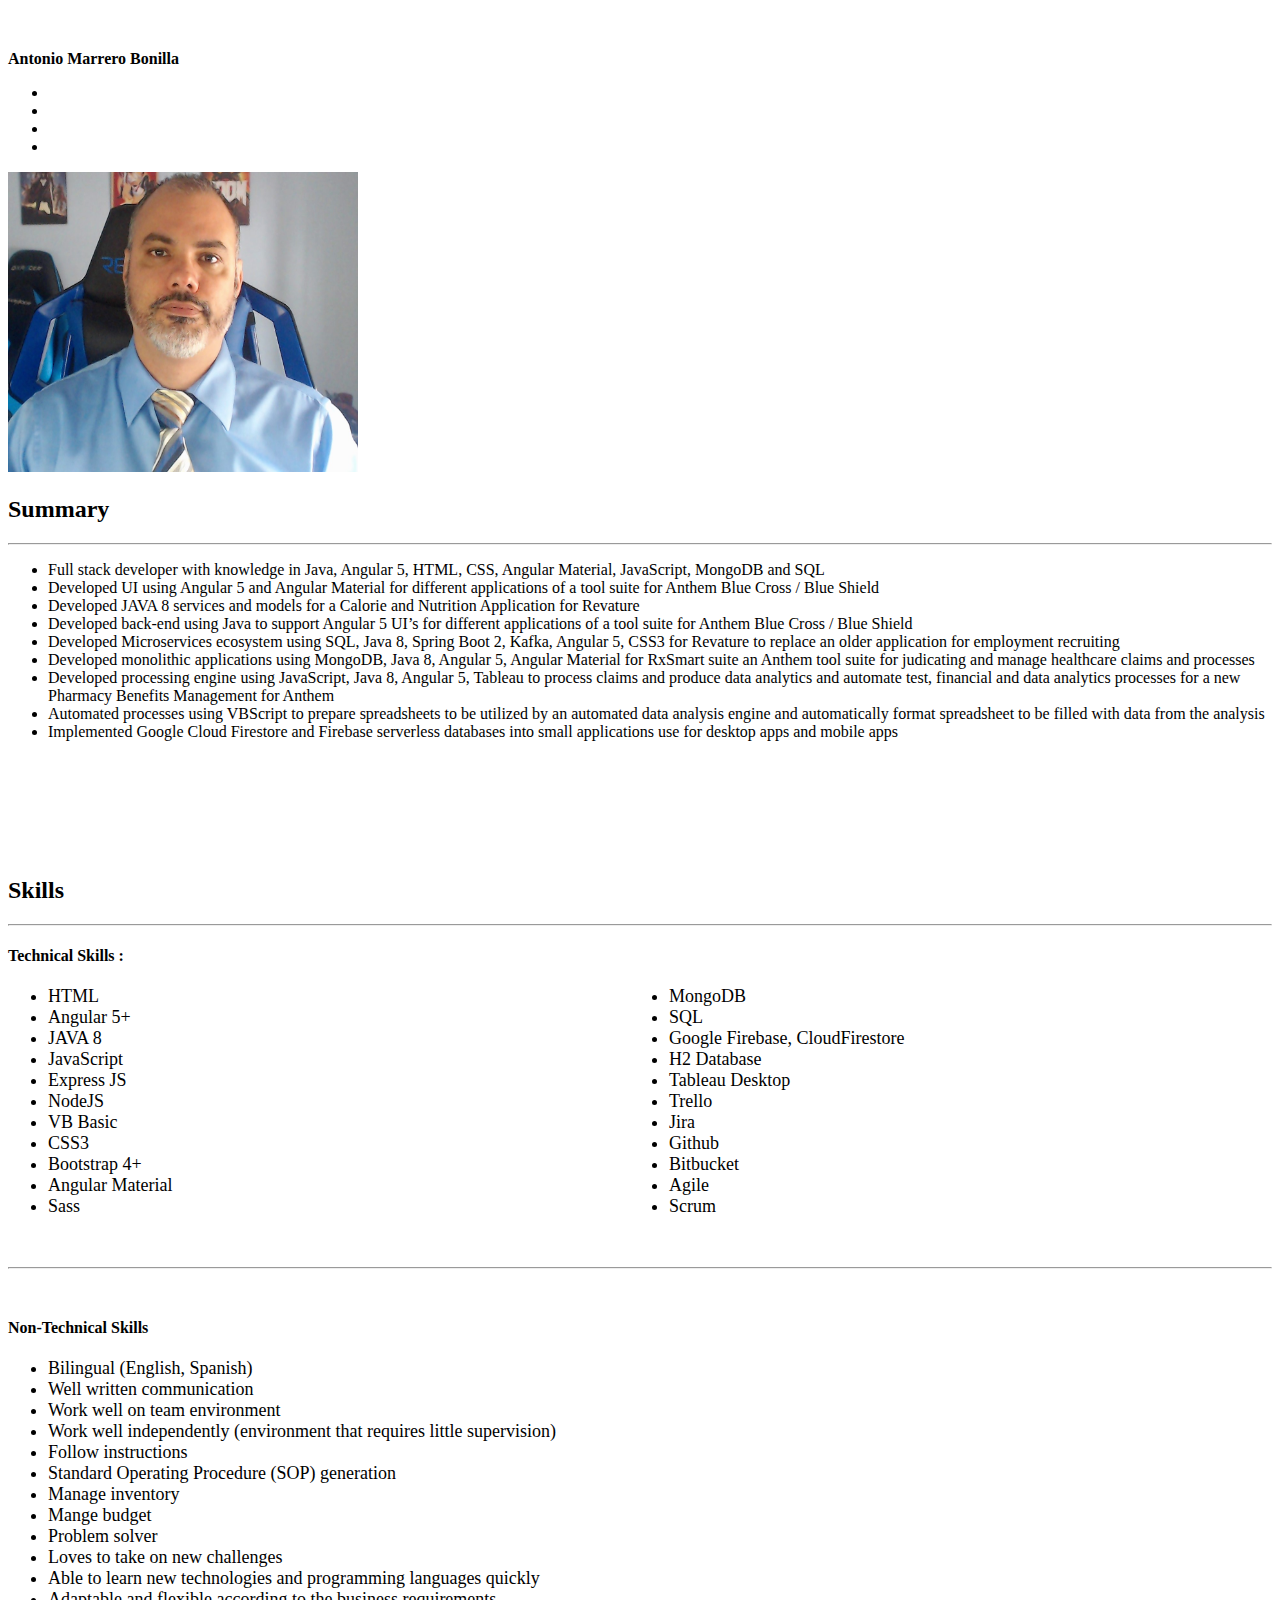
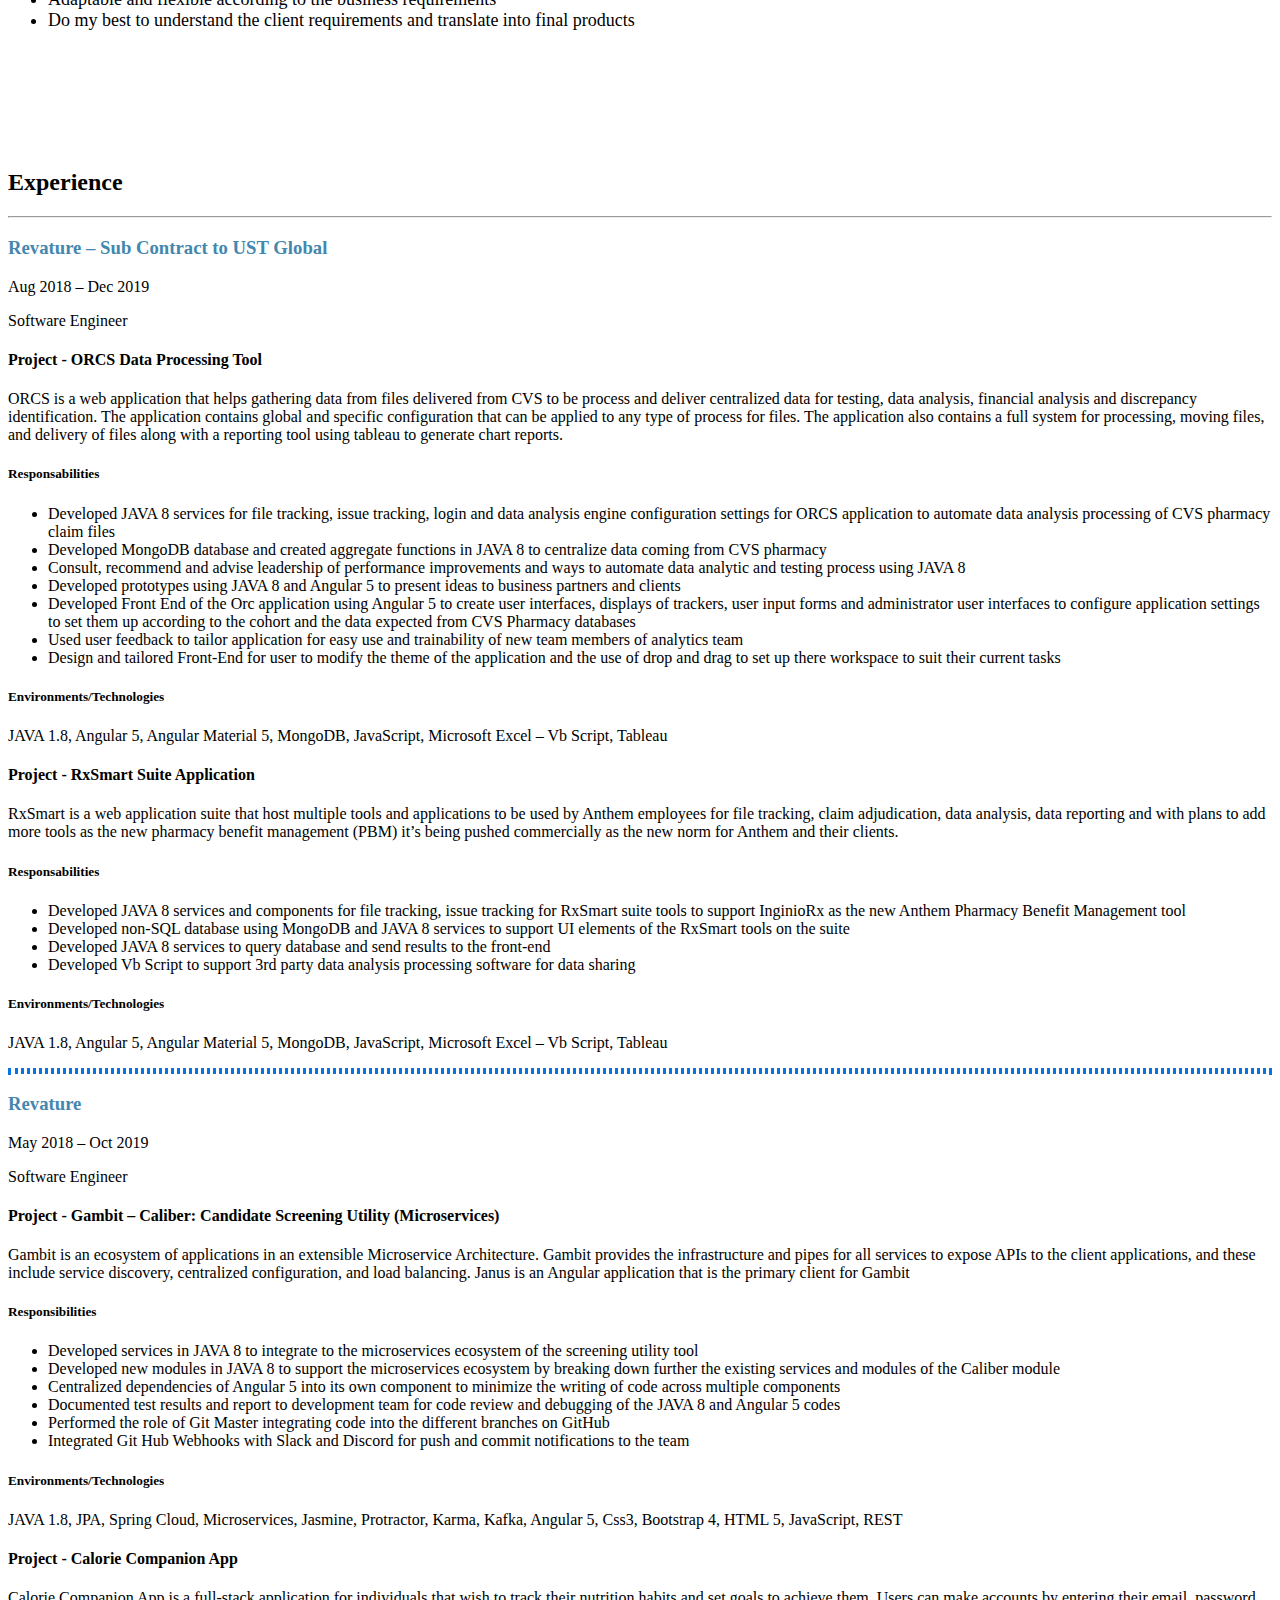
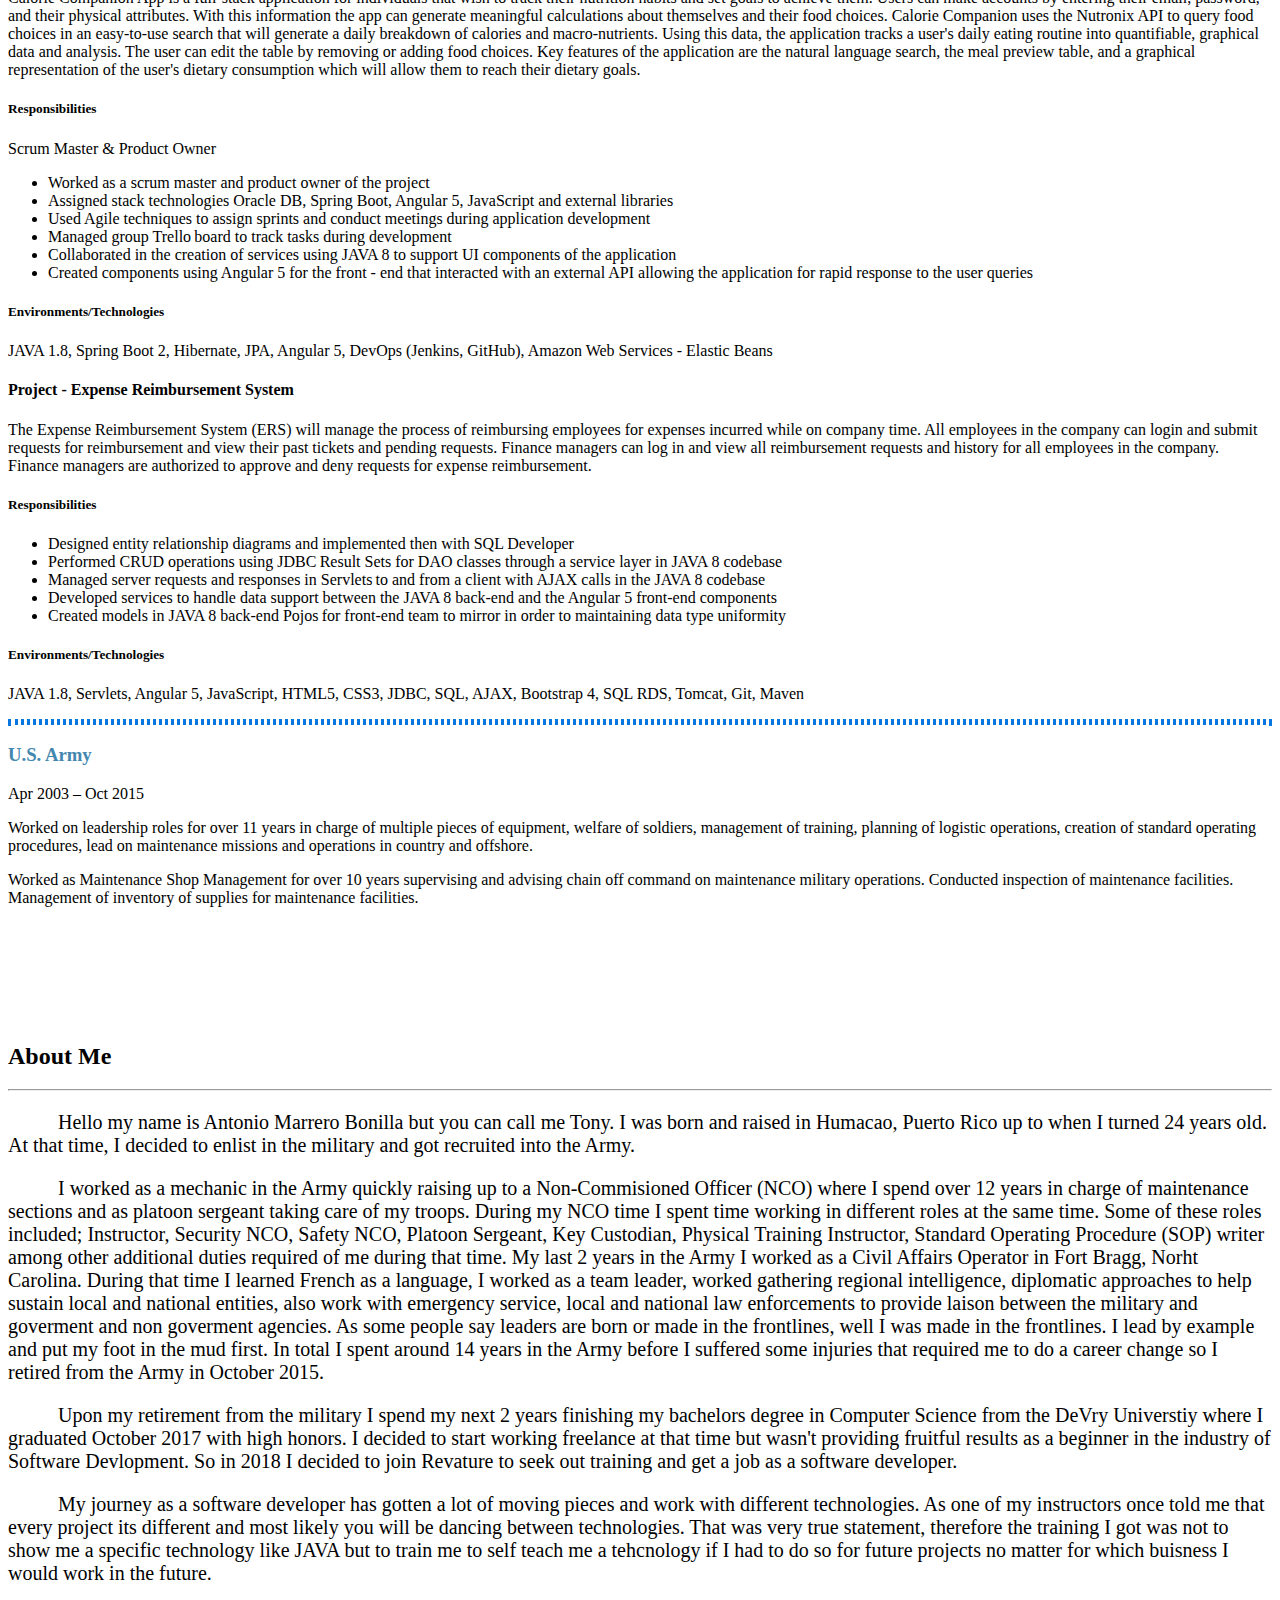
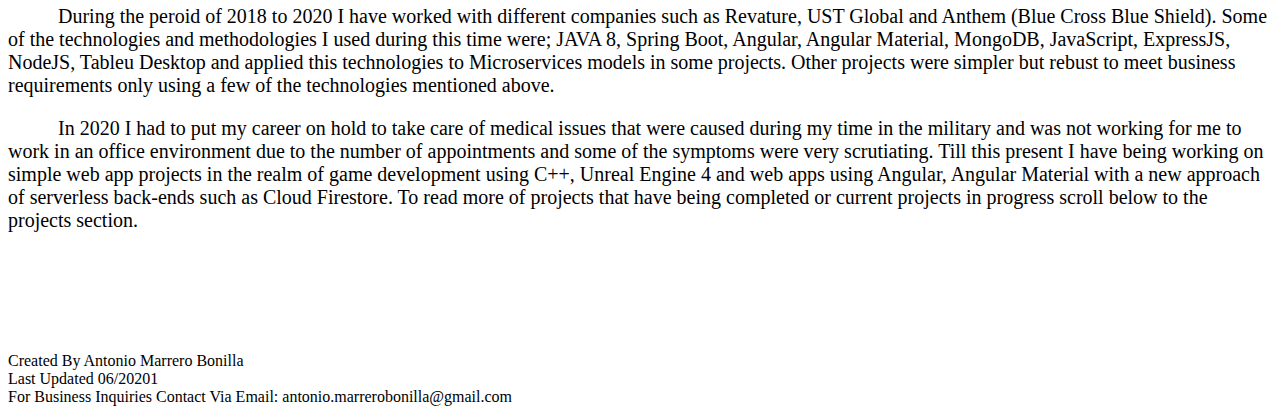
<file: index.html>
<!doctype html>
<html lang="en">

<head>
  <!-- Required meta tags -->
  <meta charset="utf-8">
  <meta name="viewport" content="width=device-width, initial-scale=1, shrink-to-fit=no">
  <!-- Bootstrap CSS -->
  <link href="https://cdn.jsdelivr.net/npm/bootstrap@5.0.1/dist/css/bootstrap.min.css" rel="stylesheet" integrity="sha384-+0n0xVW2eSR5OomGNYDnhzAbDsOXxcvSN1TPprVMTNDbiYZCxYbOOl7+AMvyTG2x" crossorigin="anonymous">
  <link rel="stylesheet" type="text/css" href="./Styles/style.css">
    <!-- Title -->
  <title>Antonio Marrero Bonilla</title>
</head>

<body data-bs-spy="scroll" data-bs-target="#main-navbar" data-bs-offset="20" tableindex="0">
  <!-- *********************** NAVIGATION BAR ******************************************* -->
  <!-- <nav class="navbar sticky-top navbar-dark bg-dark" id="main-navbar"> -->
    <nav class="navbar navbar-dark bg-dark fixed-top" id="main-navbar">
    <a class="navbar-brand">Antonio Marrero Bonilla</a>
    <!-- Navbar content -->
    <ul class="nav justify-content-end">
      <li class="nav-item">
        <a class="nav-link" href="#scrollspySummary">Summary</a>
      </li>
      <li class="nav-item">
        <a class="nav-link" href="#scrollspySkills">Skills</a>
      </li>
      <li class="nav-item">
        <a class="nav-link" href="#scrollspyExperice">Experiece</a>
      </li>
      <li class="nav-item">
        <a class="nav-link" href="#scrollspyAboutMe">About</a>
      </li>
      <!-- <li class="nav-item">
        <a class="nav-link" href="#scrollspyProjects">Projects</a>
      </li> -->
    </ul>
    <!-- <div class="justify-content-end">
      <a class="btn btn-light" href="#scrollspyAboutMe" role="button">About</a>
      <a class="btn btn-light" href="#scrollspyExperice" role="button">Experiece</a>
      <a class="btn btn-light" href="#scrollspyProjects" role="button">Projects</a>
    </div> -->
  </nav>

  <!-- *********************** PAGE CONTENT ********************************************* -->
  <div class="container" id="main-container" >
    <div class="row pt-5 justify-content-center">
      <div class="col-md-auto">
        <div class="text-center">
          <img src="./images/Tony_picture.jpg" style="width: 350px; height: 300px;"
          class="rounded-circle" alt="Tonys Picture">
        </div>
      </div>
    </div>

    <!-- SUMMARY -->
    <div class="row mt-5" id="summaryCol">
      <div class="col">
        <h2 id="scrollspySummary">Summary</h2>
        <hr class="solid">
        <ul id="summaryList">
          <li>Full stack developer with knowledge in Java, Angular 5, HTML, CSS, Angular Material, JavaScript, MongoDB and SQL</li>
          <li>Developed UI using Angular 5 and Angular Material for different applications of a tool suite for Anthem Blue Cross / Blue Shield</li>
          <li>Developed JAVA 8 services and models for a Calorie and Nutrition Application for Revature </li>
          <li>Developed back-end using Java to support Angular 5 UI’s for different applications of a tool suite for Anthem Blue Cross / Blue Shield</li>
          <li>Developed Microservices ecosystem using SQL, Java 8, Spring Boot 2, Kafka, Angular 5, CSS3 for Revature to replace an older application for employment recruiting</li>
          <li>Developed monolithic applications using MongoDB, Java 8, Angular 5, Angular Material for RxSmart suite an Anthem tool suite for judicating and manage healthcare claims and processes</li>
          <li>Developed processing engine using JavaScript, Java 8, Angular 5, Tableau to process claims and produce data analytics and automate test, financial and data analytics processes for a new Pharmacy Benefits Management for Anthem</li>
          <li>Automated processes using VBScript to prepare spreadsheets to be utilized by an automated data analysis engine and automatically format spreadsheet to be filled with data from the analysis</li>
          <li>Implemented Google Cloud Firestore and Firebase serverless databases into small applications use for desktop apps and mobile apps</li>
        </ul>
      </div>
    </div>


    <!-- SKILLS COLUMN -->
    <div class="row mt-5" id="skillsCol">
      <div class="col">
        <h2 id="scrollspySkills">Skills</h2>
        <hr class="solid">

        <h4>Technical Skills :</h4>
        <ul id="technicalSkills">
          <li>HTML</li>
          <li>Angular 5+</li>
          <li>JAVA 8</li>
          <li>JavaScript</li>
          <li>Express JS</li>
          <li>NodeJS</li>
          <li>VB Basic</li>
          <li>CSS3</li>
          <li>Bootstrap 4+</li>
          <li>Angular Material</li>
          <li>Sass</li>
          <li>MongoDB</li>
          <li>SQL</li>
          <li>Google Firebase, CloudFirestore</li>
          <li>H2 Database</li>
          <li>Tableau Desktop</li>
          <li>Trello</li>
          <li>Jira</li>
          <li>Github</li>
          <li>Bitbucket</li>
          <li>Agile</li>
          <li>Scrum</li>
        </ul>

        <hr id="skillDivisor" class="solid">

        <h4>Non-Technical Skills</h4>
        <ul id="generalSkills">
          <li>Bilingual (English, Spanish)</li>
          <li>Well written communication</li>
          <li>Work well on team environment</li>
          <li>Work well independently (environment that requires little supervision)</li>
          <li>Follow instructions</li>
          <li>Standard Operating Procedure (SOP) generation</li>
          <li>Manage inventory</li>
          <li>Mange budget</li>
          <li>Problem solver</li>
          <li>Loves to take on new challenges</li>
          <li>Able to learn new technologies and programming languages quickly</li>
          <li>Adaptable and flexible according to the business requirements</li>
          <li>Do my best to understand the client requirements and translate into final products</li>
        </ul>
      

      </div>
    </div>

    <!-- EXPERIENCE COLUMN -->
    <div class="row mt-5" id="experienceCol">
      <div class="col">
        <h2 id="scrollspyExperice">Experience</h2>
        <hr class="solid">

        <!-- Most Recent Experience -->
        <h3 id="professionalExperienceHeadings">Revature – Sub Contract to UST Global</h3>
        <p>Aug 2018 – Dec 2019</p>
        <p>Software Engineer</p>

        <!-- Project #1 -->
        <h4>Project - ORCS Data Processing Tool</h4>
        <p>ORCS is a web application that helps gathering data from files delivered from CVS to be process and deliver centralized data for testing, data analysis, financial analysis and discrepancy identification. The application contains global and specific configuration that can be applied to any type of process for files. The application also contains a full system for processing, moving files, and delivery of files along with a reporting tool using tableau to generate chart reports.</p>
        <h5>Responsabilities</h5>
        <ul id="responsibilities">
          <li>Developed JAVA 8 services for file tracking, issue tracking, login and data analysis engine configuration settings for ORCS application to automate data analysis processing of CVS pharmacy claim files </li>
          <li>Developed MongoDB database and created aggregate functions in JAVA 8 to centralize data coming from CVS pharmacy </li>
          <li>Consult, recommend and advise leadership of performance improvements and ways to automate data analytic and testing process using JAVA 8 </li>
          <li>Developed prototypes using JAVA 8 and Angular 5 to present ideas to business partners and clients</li>
          <li>Developed Front End of the Orc application using Angular 5 to create user interfaces, displays of trackers, user input forms and administrator user interfaces to configure application settings to set them up according to the cohort and the data expected from CVS Pharmacy databases </li>
          <li>Used user feedback to tailor application for easy use and trainability of new team members of analytics team</li>
          <li>Design and tailored Front-End for user to modify the theme of the application and the use of drop and drag to set up there workspace to suit their current tasks</li>
        </ul>
        <h5>Environments/Technologies</h5>
        <p>JAVA 1.8, Angular 5, Angular Material 5, MongoDB, JavaScript, Microsoft Excel – Vb Script, Tableau</p>

        <!-- Project #2 -->
        <h4>Project - RxSmart Suite Application</h4>
        <p>RxSmart is a web application suite that host multiple tools and applications to be used by Anthem employees for file tracking, claim adjudication, data analysis, data reporting and with plans to add more tools as the new pharmacy benefit management (PBM) it’s being pushed commercially as the new norm for Anthem and their clients. </p>
        <h5>Responsabilities</h5>
        <ul id="responsibilities">
          <li>Developed JAVA 8 services and components for file tracking, issue tracking for RxSmart suite tools to support InginioRx as the new Anthem Pharmacy Benefit Management tool </li>
          <li>Developed non-SQL database using MongoDB and JAVA 8 services to support UI elements of the RxSmart tools on the suite</li>
          <li>Developed JAVA 8 services to query database and send results to the front-end</li>
          <li>Developed Vb Script to support 3rd party data analysis processing software for data sharing</li>
        </ul>
        <h5>Environments/Technologies</h5>
        <p>JAVA 1.8, Angular 5, Angular Material 5, MongoDB, JavaScript, Microsoft Excel – Vb Script, Tableau</p>

        <hr class="solid" style="border: 3px dotted rgb(5, 118, 224)">
        <!-- Experience #2 -->
        <h3 id="professionalExperienceHeadings">Revature</h3>
        <p>May 2018 – Oct 2019</p>
        <p>Software Engineer</p>

        <!-- Project #3 -->
        <h4>Project - Gambit – Caliber: Candidate Screening Utility (Microservices)</h4>
        <p>Gambit is an ecosystem of applications in an extensible Microservice Architecture. Gambit provides the infrastructure and pipes for all services to expose APIs to the client applications, and these include service discovery, centralized configuration, and load balancing. Janus is an Angular application that is the primary client for Gambit </p>
        <h5>Responsibilities</h5>
        <ul id="responsibilities">
          <li>Developed services in JAVA 8 to integrate to the microservices ecosystem of the screening utility tool </li>
          <li>Developed new modules in JAVA 8 to support the microservices ecosystem by breaking down further the existing services and modules of the Caliber module</li>
          <li>Centralized dependencies of Angular 5 into its own component to minimize the writing of code across multiple components</li>
          <li>Documented test results and report to development team for code review and debugging of the JAVA 8 and Angular 5 codes</li>
          <li>Performed the role of Git Master integrating code into the different branches on GitHub</li>
          <li>Integrated Git Hub Webhooks with Slack and Discord for push and commit notifications to the team</li>
        </ul>
        <h5>Environments/Technologies</h5>
        <p>JAVA 1.8, JPA, Spring Cloud, Microservices, Jasmine, Protractor, Karma, Kafka, Angular 5, Css3, Bootstrap 4, HTML 5, JavaScript, REST</p>

        <!-- Project #4 -->
        <h4>Project - Calorie Companion App</h4>
        <p>Calorie Companion App is a full-stack application for individuals that wish to track their nutrition habits and set goals to achieve them. Users can make accounts by entering their email, password, and their physical attributes. With this information the app can generate meaningful calculations about themselves and their food choices. Calorie Companion uses the Nutronix API to query food choices in an easy-to-use search that will generate a daily breakdown of calories and macro-nutrients. Using this data, the application tracks a user's daily eating routine into quantifiable, graphical data and analysis. The user can edit the table by removing or adding food choices. Key features of the application are the natural language search, the meal preview table, and a graphical representation of the user's dietary consumption which will allow them to reach their dietary goals.</p>
        <h5>Responsibilities</h5>
        <p>Scrum Master & Product Owner </p>
        <ul id="responsibilities">
          <li>Worked as a scrum master and product owner of the project </li>
          <li>Assigned stack technologies Oracle DB, Spring Boot, Angular 5, JavaScript and external libraries</li>
          <li>Used Agile techniques to assign sprints and conduct meetings during application development</li>
          <li>Managed group Trello board to track tasks during development</li>
          <li>Collaborated in the creation of services using JAVA 8 to support UI components of the application</li>
          <li>Created components using Angular 5 for the front - end that interacted with an external API allowing the application for rapid response to the user queries</li>
        </ul>
        <h5>Environments/Technologies</h5>
        <p>JAVA 1.8, Spring Boot 2, Hibernate, JPA, Angular 5, DevOps (Jenkins, GitHub), Amazon Web Services - Elastic Beans</p>

        <!-- Project #5 -->
        <h4>Project - Expense Reimbursement System</h4>
        <p>The Expense Reimbursement System (ERS) will manage the process of reimbursing employees for expenses incurred while on company time. All employees in the company can login and submit requests for reimbursement and view their past tickets and pending requests. Finance managers can log in and view all reimbursement requests and history for all employees in the company. Finance managers are authorized to approve and deny requests for expense reimbursement.</p>
        <h5>Responsibilities</h5>
        <ul id="responsibilities">
          <li>Designed entity relationship diagrams and implemented then with SQL Developer </li>
          <li>Performed CRUD operations using JDBC Result Sets for DAO classes through a service layer in JAVA 8 codebase</li>
          <li>Managed server requests and responses in Servlets to and from a client with AJAX calls in the JAVA 8 codebase</li>
          <li>Developed services to handle data support between the JAVA 8 back-end and the Angular 5 front-end components</li>
          <li>Created models in JAVA 8 back-end Pojos for front-end team to mirror in order to maintaining data type uniformity</li>
        </ul>
        <h5>Environments/Technologies</h5>
        <p>JAVA 1.8, Servlets, Angular 5, JavaScript, HTML5, CSS3, JDBC, SQL, AJAX, Bootstrap 4, SQL RDS, Tomcat, Git, Maven</p>

        <hr class="solid" style="border: 3px dotted rgb(5, 118, 224)">
        <!-- Experience #3 -->
        <h3 id="professionalExperienceHeadings">U.S. Army</h3>
        <p>Apr 2003 – Oct 2015</p>
        <p>Worked on leadership roles for over 11 years in charge of multiple pieces of equipment, welfare of soldiers, management of training, planning of logistic operations, creation of standard operating procedures, lead on maintenance missions and operations in country and offshore.</p>
        <p>Worked as Maintenance Shop Management for over 10 years supervising and advising chain off command on maintenance military operations. Conducted inspection of maintenance facilities. Management of inventory of supplies for maintenance facilities.</p>
      </div>
    </div>

    <!-- ABOUT ME COLUMN -->
    <div class="row mt-5" id="aboutMeCol">
      <div class="col">
        <h2 id="scrollspyAboutMe">About Me</h2>
        <hr class="solid">
        <p>Hello my name is Antonio Marrero Bonilla but you can call me Tony. I was born and raised in Humacao, Puerto Rico up to when I turned 24 years old. At that time, I decided to enlist in the military and got recruited into the Army.</p>

        <p>I worked as a mechanic in the Army quickly raising up to a Non-Commisioned Officer (NCO) where I spend over 12 years in charge of maintenance sections and as platoon sergeant taking care of my troops. During my NCO time I spent time working in different roles at the same time. Some of these roles included; Instructor, Security NCO, Safety NCO, Platoon Sergeant, Key Custodian, Physical Training Instructor, Standard Operating Procedure (SOP) writer among other additional duties required of me during that time. My last 2 years in the Army I worked as a Civil Affairs Operator in Fort Bragg, Norht Carolina. During that time I learned French as a language, I worked as a team leader, worked gathering regional intelligence, diplomatic approaches to help sustain local and national entities, also work with emergency service, local and national law enforcements to provide laison between the military and goverment and non goverment agencies. As some people say leaders are born or made in the frontlines, well I was made in the frontlines. I lead by example and put my foot in the mud first. In total I spent around 14 years in the Army before I suffered some injuries that required me to do a career change so I retired from the Army in October 2015.</p>

        <p>Upon my retirement from the military I spend my next 2 years finishing my bachelors degree in Computer Science from the DeVry Universtiy where I graduated October 2017 with high honors. I decided to start working freelance at that time but wasn't providing fruitful results as a beginner in the industry of Software Devlopment. So in 2018 I decided to join Revature to seek out training and get a job as a software developer.</p>

        <p>My journey as a software developer has gotten a lot of moving pieces and work with different technologies. As one of my instructors once told me that every project its different and most likely you will be dancing between technologies. That was very true statement, therefore the training I got was not to show me a specific technology like JAVA but to train me to self teach me a tehcnology if I had to do so for future projects no matter for which buisness I would work in the future.</p>

        <p>During the peroid of 2018 to 2020 I have worked with different companies such as Revature, UST Global and Anthem (Blue Cross Blue Shield). Some of the technologies and methodologies I used during this time were; JAVA 8, Spring Boot, Angular, Angular Material, MongoDB, JavaScript, ExpressJS, NodeJS, Tableu Desktop and applied this technologies to Microservices models in some projects. Other projects were simpler but rebust to meet business requirements only using a few of the technologies mentioned above.</p>

        <p>In 2020 I had to put my career on hold to take care of medical issues that were caused during my time in the military and was not working for me to work in an office environment due to the number of appointments and some of the symptoms were very scrutiating. Till this present I have being working on simple web app projects in the realm of game development using C++, Unreal Engine 4 and web apps using Angular, Angular Material with a new approach of serverless back-ends such as Cloud Firestore. To read more of projects that have being completed or current projects in progress scroll below to the projects section.</p>
      </div>
    </div>



    <!-- PROJECTS COLUMN -->
    <!-- <div class="row mt-5" id="projectsCol">
      <div class="col">
        <h2 id="scrollspyProjects">Projects</h2>
        <hr class="solid">
        <p>blah blah blah blah blah blah blah blah blah blah blah blah blah blah blah blah blah blah blah blah blah blah blah blah blah blah blah blah blah blah blah blah blah blah blah blah blah blah blah blah blah blah blah blah blah blah blah blah blah blah blah blah blah blah blah blah blah blah blah blah blah blah blah blah blah blah blah blah blah blah blah blah blah blah blah blah blah blah blah blah blah blah blah blah blah blah blah blah blah blah blah blah blah blah blah blah blah blah blah blah blah blah blah blah blah blah blah blah blah blah blah blah blah blah blah blah blah blah blah blah blah blah blah blah blah blah blah blah blah blah blah blah blah blah blah blah blah blah blah blah blah blah blah blah blah blah blah blah blah blah blah blah blah blah blah blah</p>
      </div>
    </div> -->
  </div>
  <footer class="footer mt-auto text-md-center py-3 bg-dark">
    <div class="container" id="footerContainer">
      <div class="row">      
        <span class="text-muted">Created By Antonio Marrero Bonilla</span>
      </div>
      <div class="row">
        <span class="text-muted">Last Updated 06/20201</span>
      </div>
      <div class="row">
        <span class="text-muted">For Business Inquiries Contact Via Email: antonio.marrerobonilla@gmail.com</span>
      </div>
    </div>
  </footer>

<!-- Option 1: Bootstrap Bundle with Popper -->
<script src="https://cdn.jsdelivr.net/npm/bootstrap@5.0.1/dist/js/bootstrap.bundle.min.js" integrity="sha384-gtEjrD/SeCtmISkJkNUaaKMoLD0//ElJ19smozuHV6z3Iehds+3Ulb9Bn9Plx0x4" crossorigin="anonymous"></script>
</body>

</html>
</file>
<file: Styles/style.css>
body {
    position: relative;
    margin-top: 50px; 
}

.justify-content-end {
    justify-content: space-between;
}

 #aboutMeCol p {
    font-size: 20px; 
    text-indent: 50px;
}
 
.btn {
    font-weight: bolder;
}

.navbar-brand {
    font-weight: bolder;
}

.navbar .nav-link.active {
    background-color: lightblue;
    color: black;
  }

.navbar .nav-link {
    font-weight: bolder;
    color: white;
}

#technicalSkills {
    columns: 2;
}

#technicalSkills, #generalSkills {
    font-size: 18px;
}

#skillDivisor {
    margin-top: 50px;
    margin-bottom: 50px;
}

.col {
    padding-bottom: 100px;
}

#professionalExperienceHeadings {
    color:rgb(67, 135, 175);
}

#responsabilities ul li {
    list-style-type: circle;
}
#footerContainer {
    justify-content: center;
}
</file>
